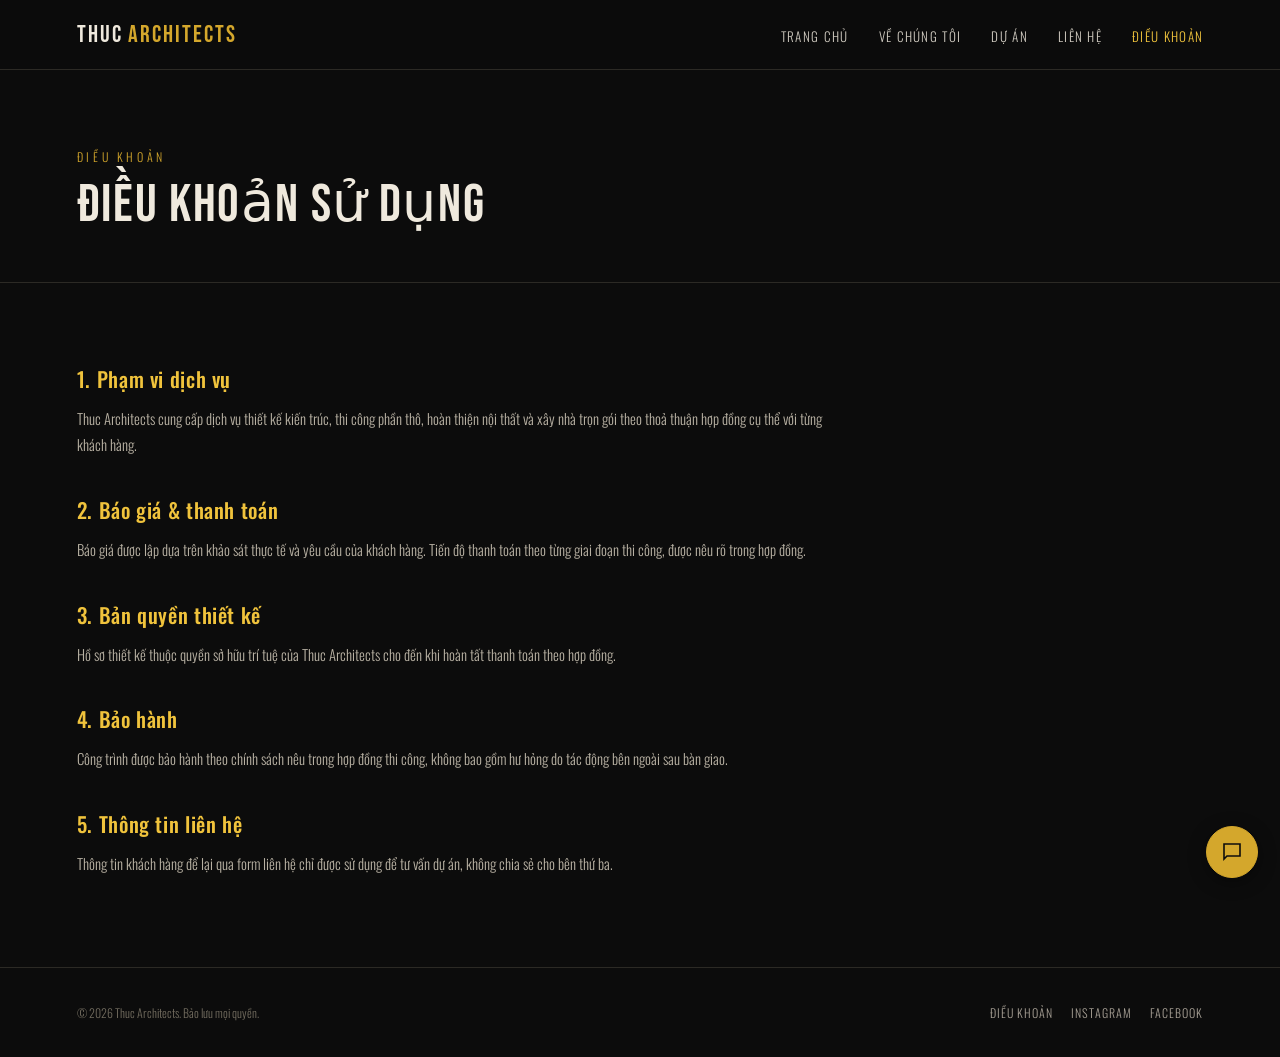
<file: src/page/terms.html>
<!DOCTYPE html>
<html lang="vi">
<head>
<meta charset="UTF-8">
<meta name="viewport" content="width=device-width, initial-scale=1.0">
<title>Điều khoản — THUC ARCHITECTS</title>
<link rel="preconnect" href="https://fonts.googleapis.com">
<link href="https://fonts.googleapis.com/css2?family=Bebas+Neue&family=Oswald:wght@300;400;500;600;700&display=swap" rel="stylesheet">
<link rel="stylesheet" href="../styles/main.css">
<style>
  .terms-body{max-width:760px;}
  .terms-body h2{font-size:1.3rem;color:var(--gold-bright);margin:36px 0 12px;font-family:'Oswald';font-weight:500;}
  .terms-body h2:first-child{margin-top:0;}
  .terms-body p{color:#b8b1a3;line-height:1.75;font-size:.92rem;margin-bottom:10px;}
</style>
</head>
<body data-page="terms">

<header id="siteHeader">
  <a href="../../index.html" class="brand">THUC <span>ARCHITECTS</span></a>
  <button class="nav-toggle" id="navToggle" aria-label="Mở menu"><span></span><span></span><span></span></button>
  <nav id="mainNav">
    <ul>
      <li><a href="../../index.html" data-page="home">Trang chủ</a></li>
      <li><a href="about.html" data-page="about">Về chúng tôi</a></li>
      <li><a href="projects.html" data-page="projects">Dự án</a></li>
      <li><a href="contact.html" data-page="contact">Liên hệ</a></li>
      <li><a href="terms.html" data-page="terms">Điều khoản</a></li>
    </ul>
  </nav>
  <div class="nav-overlay" id="navOverlay"></div>
</header>

<main>
  <div class="page-head">
    <span class="eyebrow">Điều khoản</span>
    <h1 class="section-title">Điều khoản sử dụng</h1>
  </div>

  <section>
    <div class="terms-body">
      <h2>1. Phạm vi dịch vụ</h2>
      <p>Thuc Architects cung cấp dịch vụ thiết kế kiến trúc, thi công phần thô, hoàn thiện nội thất và xây nhà trọn gói theo thoả thuận hợp đồng cụ thể với từng khách hàng.</p>

      <h2>2. Báo giá & thanh toán</h2>
      <p>Báo giá được lập dựa trên khảo sát thực tế và yêu cầu của khách hàng. Tiến độ thanh toán theo từng giai đoạn thi công, được nêu rõ trong hợp đồng.</p>

      <h2>3. Bản quyền thiết kế</h2>
      <p>Hồ sơ thiết kế thuộc quyền sở hữu trí tuệ của Thuc Architects cho đến khi hoàn tất thanh toán theo hợp đồng.</p>

      <h2>4. Bảo hành</h2>
      <p>Công trình được bảo hành theo chính sách nêu trong hợp đồng thi công, không bao gồm hư hỏng do tác động bên ngoài sau bàn giao.</p>

      <h2>5. Thông tin liên hệ</h2>
      <p>Thông tin khách hàng để lại qua form liên hệ chỉ được sử dụng để tư vấn dự án, không chia sẻ cho bên thứ ba.</p>
    </div>
  </section>
</main>

<footer>
  <p>© 2026 Thuc Architects. Bảo lưu mọi quyền.</p>
  <div class="foot-social">
    <a href="terms.html">Điều khoản</a>
    <a href="#">Instagram</a>
    <a href="#">Facebook</a>
  </div>
</footer>

<script src="../scripts/main.js"></script>
</body>
</html>
</file>
<file: src/styles/main.css>
:root{
  --black:#0c0c0c;
  --charcoal:#161513;
  --gold:#d4a72c;
  --gold-bright:#f0c33c;
  --cream:#efe9dd;
  --line:#2c2a25;
}
*{margin:0;padding:0;box-sizing:border-box;}
html{scroll-behavior:smooth;}
body{
  background:var(--black);
  color:var(--cream);
  font-family:'Oswald',sans-serif;
  font-weight:300;
  overflow-x:hidden;
}
h1,h2,h3,.brand{
  font-family:'Bebas Neue',sans-serif;
  letter-spacing:0.03em;
  font-weight:400;
}
a{color:inherit;text-decoration:none;}
img{display:block;max-width:100%;}

/* ---- NAV ---- */
header{
  position:fixed;top:0;left:0;right:0;z-index:100;
  display:flex;align-items:center;justify-content:space-between;
  padding:20px 6%;
  background:rgba(12,12,12,0.96);
  border-bottom:1px solid var(--line);
}
.brand{font-size:1.5rem;color:var(--cream);letter-spacing:.08em;}
.brand span{color:var(--gold);}
nav ul{display:flex;gap:30px;list-style:none;}
nav a{font-size:.82rem;letter-spacing:.1em;text-transform:uppercase;color:var(--cream);opacity:.85;transition:opacity .2s,color .2s;}
nav a:hover,nav a.current{opacity:1;color:var(--gold-bright);}
.nav-toggle{
  display:none;background:none;border:none;color:var(--cream);cursor:pointer;z-index:210;
  width:32px;height:24px;position:relative;padding:0;flex-shrink:0;
}
.nav-toggle span{
  position:absolute;left:0;width:100%;height:2px;background:var(--cream);
  transition:transform .3s ease, opacity .3s ease, top .3s ease;
}
.nav-toggle span:nth-child(1){top:0;}
.nav-toggle span:nth-child(2){top:11px;}
.nav-toggle span:nth-child(3){top:22px;}
.nav-toggle.open span:nth-child(1){top:11px;transform:rotate(45deg);}
.nav-toggle.open span:nth-child(2){opacity:0;}
.nav-toggle.open span:nth-child(3){top:11px;transform:rotate(-45deg);}

.nav-overlay{
  display:none;position:fixed;inset:0;background:rgba(0,0,0,.55);
  z-index:190;opacity:0;transition:opacity .3s ease;pointer-events:none;
}
.nav-overlay.open{opacity:1;pointer-events:auto;}

/* page top spacer since header is fixed */
main{padding-top:78px;}

/* ---- PAGE HEADER (non-hero pages) ---- */
.page-head{
  padding:70px 6% 50px;
  border-bottom:1px solid var(--line);
}
.eyebrow{
  color:var(--gold);font-size:.75rem;letter-spacing:.3em;text-transform:uppercase;margin-bottom:12px;display:block;
}
.section-title{font-size:clamp(2rem,6vw,3.4rem);line-height:1.02;max-width:800px;}
.section-lede{max-width:560px;color:#b8b1a3;margin-top:16px;line-height:1.7;font-weight:300;font-size:.95rem;}

section{padding:80px 6%;position:relative;}

/* ---- FOOTER ---- */
footer{
  padding:36px 6%;display:flex;justify-content:space-between;align-items:center;
  border-top:1px solid var(--line);flex-wrap:wrap;gap:14px;
}
footer p{font-size:.75rem;color:#726c5f;}
.foot-social{display:flex;gap:18px;flex-wrap:wrap;}
.foot-social a{font-size:.75rem;letter-spacing:.08em;text-transform:uppercase;color:#a8a196;transition:color .2s;}
.foot-social a:hover{color:var(--gold-bright);}

/* ---- RESPONSIVE NAV ---- */
@media (max-width:900px){
  nav{position:fixed;top:0;right:0;bottom:0;width:72%;max-width:300px;
    background:var(--charcoal);flex-direction:column;padding:90px 28px 40px;
    transform:translateX(100%);transition:transform .35s cubic-bezier(.4,0,.2,1);
    border-left:1px solid var(--line);
    overflow-y:auto;z-index:200;}
  nav.open{transform:translateX(0);}
  nav ul{flex-direction:column;gap:24px;}
  nav ul li{
    opacity:0;transform:translateX(16px);
    transition:opacity .35s ease, transform .35s ease;
  }
  nav.open ul li{opacity:1;transform:translateX(0);}
  nav.open ul li:nth-child(1){transition-delay:.08s;}
  nav.open ul li:nth-child(2){transition-delay:.13s;}
  nav.open ul li:nth-child(3){transition-delay:.18s;}
  nav.open ul li:nth-child(4){transition-delay:.23s;}
  nav.open ul li:nth-child(5){transition-delay:.28s;}
  .nav-toggle{display:block;}
  .nav-overlay{display:block;}
  body.nav-locked{overflow:hidden;}
}

/* ---- SCROLL REVEAL (dùng chung) ---- */
.reveal{
  opacity:0;transform:translateY(24px);
  transition:opacity .7s ease, transform .7s ease;
}
.reveal.is-visible{opacity:1;transform:translateY(0);}

/* ---- PAGE TRANSITION ---- */
body{
  animation:pageFadeIn .4s ease forwards;
}
@keyframes pageFadeIn{
  from{opacity:0;}
  to{opacity:1;}
}

.page-fade{
  position:fixed;inset:0;z-index:999;
  background:var(--black);
  opacity:0;pointer-events:none;
  transition:opacity .3s ease;
}
.page-fade.active{opacity:1;pointer-events:auto;}

/* ---- IMAGE FADE-IN ---- */
img.img-loading{opacity:0;}
img.img-loaded{
  opacity:1;
  animation:imgFadeIn .6s ease forwards;
}
@keyframes imgFadeIn{
  from{opacity:0;transform:scale(1.02);}
  to{opacity:1;transform:scale(1);}
}

/* ---- COUNTER ---- */
[data-counter]{font-variant-numeric:tabular-nums;}

/* ---- GALLERY ITEM (dùng chung: trang chủ, projects, lightbox) ---- */
.gallery-item{position:relative;overflow:hidden;aspect-ratio:4/5;cursor:pointer;display:block;}
.gallery-item img{width:100%;height:100%;object-fit:cover;transition:transform .5s ease, filter .5s ease;}
.gallery-item:hover img{transform:scale(1.06);filter:brightness(0.85);}
.gallery-caption{position:absolute;left:0;right:0;bottom:0;padding:18px;background:linear-gradient(to top, rgba(0,0,0,.9), transparent);}
.gallery-caption .g-tag{color:var(--gold);font-size:.68rem;letter-spacing:.14em;text-transform:uppercase;}
.gallery-caption h4{font-family:'Oswald';font-weight:500;font-size:1rem;color:var(--cream);margin-top:3px;}

/* ---- LIGHTBOX (phóng to ảnh công trình) ---- */
.lightbox{
  position:fixed;inset:0;z-index:500;
  background:rgba(8,8,8,.96);
  display:none;align-items:center;justify-content:center;
  padding:60px 20px;
}
.lightbox.open{display:flex;animation:lightboxIn .25s ease forwards;}
@keyframes lightboxIn{from{opacity:0;}to{opacity:1;}}
.lightbox img{
  max-width:min(1100px,92vw);max-height:82vh;object-fit:contain;
  border:1px solid var(--line);
}
.lightbox-caption{
  position:absolute;left:0;right:0;bottom:22px;text-align:center;
  color:#a8a196;font-size:.8rem;letter-spacing:.08em;text-transform:uppercase;
}
.lightbox-caption span{color:var(--gold);}
.lightbox-close,.lightbox-nav{
  position:absolute;background:transparent;border:1px solid var(--line);color:var(--cream);
  cursor:pointer;display:flex;align-items:center;justify-content:center;
  transition:border-color .2s,color .2s;
}
.lightbox-close{top:22px;right:22px;width:44px;height:44px;font-size:1.3rem;}
.lightbox-close:hover,.lightbox-nav:hover{border-color:var(--gold);color:var(--gold-bright);}
.lightbox-nav{top:50%;transform:translateY(-50%);width:48px;height:48px;font-size:1.4rem;}
.lightbox-prev{left:16px;}
.lightbox-next{right:16px;}
.lightbox-counter{
  position:absolute;top:26px;left:26px;font-size:.75rem;letter-spacing:.1em;color:#726c5f;
}
@media (max-width:640px){
  .lightbox-nav{width:38px;height:38px;font-size:1.1rem;}
  .lightbox-close{width:38px;height:38px;top:14px;right:14px;}
  .lightbox-counter{top:16px;left:16px;}
}

/* ---- QUICK CONTACT (nút nổi Instagram/Zalo) ---- */
.quick-contact{
  position:fixed;right:22px;bottom:22px;z-index:300;
  display:flex;flex-direction:column;gap:12px;align-items:flex-end;
}
.qc-btn{
  width:52px;height:52px;border-radius:50%;
  display:flex;align-items:center;justify-content:center;
  background:var(--charcoal);border:1px solid var(--line);color:var(--cream);
  transition:transform .2s ease, border-color .2s, background .2s, color .2s;
  box-shadow:0 4px 18px rgba(0,0,0,.4);
}
.qc-btn:hover{transform:translateY(-3px);border-color:var(--gold);color:var(--gold-bright);}
.qc-btn.qc-primary{background:var(--gold);color:var(--black);border-color:var(--gold);}
.qc-btn.qc-primary:hover{background:var(--gold-bright);color:var(--black);}
.qc-btn svg{width:24px;height:24px;}
@media (max-width:640px){
  .quick-contact{right:14px;bottom:14px;gap:10px;}
  .qc-btn{width:46px;height:46px;}
  .qc-btn svg{width:20px;height:20px;}
}

@media (prefers-reduced-motion: reduce){
  *{transition:none !important;animation:none !important;}
  .reveal{opacity:1;transform:none;}
  body{opacity:1;}
  .page-fade{display:none;}
  img.img-loaded{opacity:1;}
}
</file>
